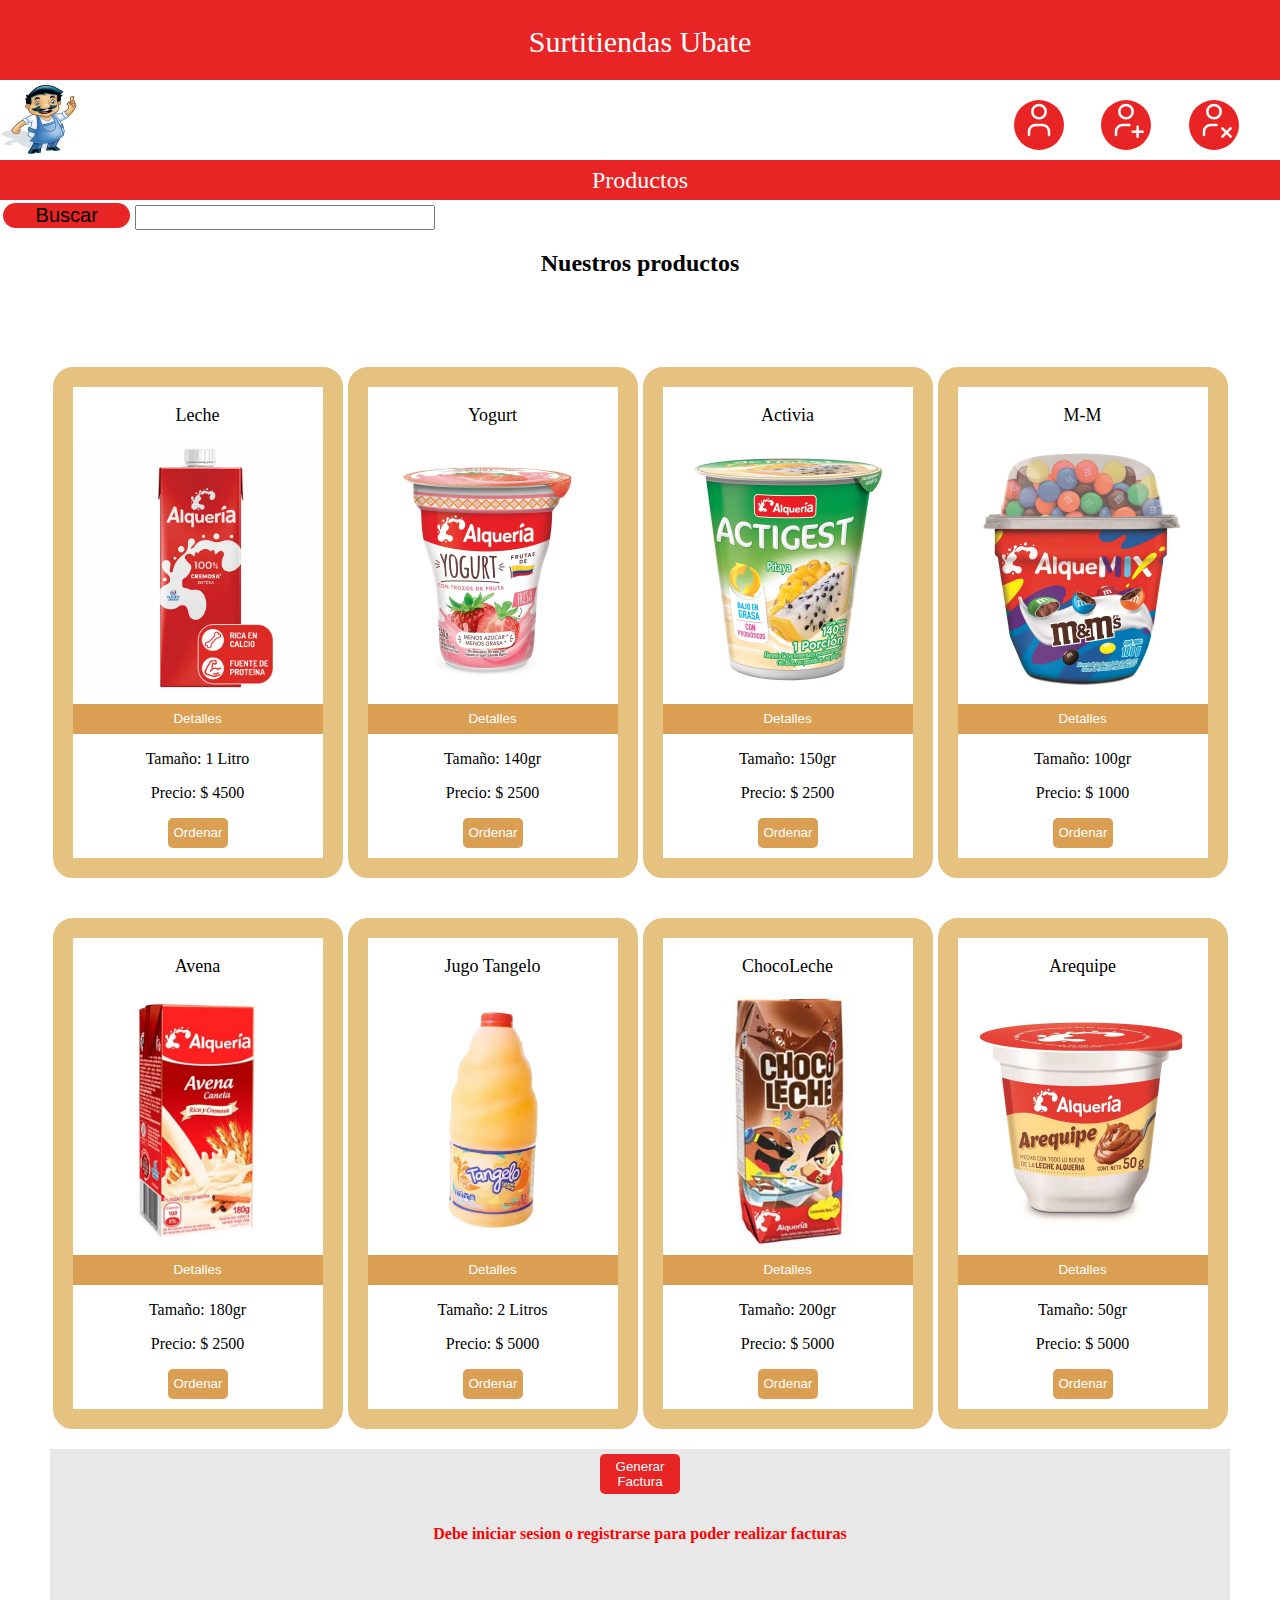
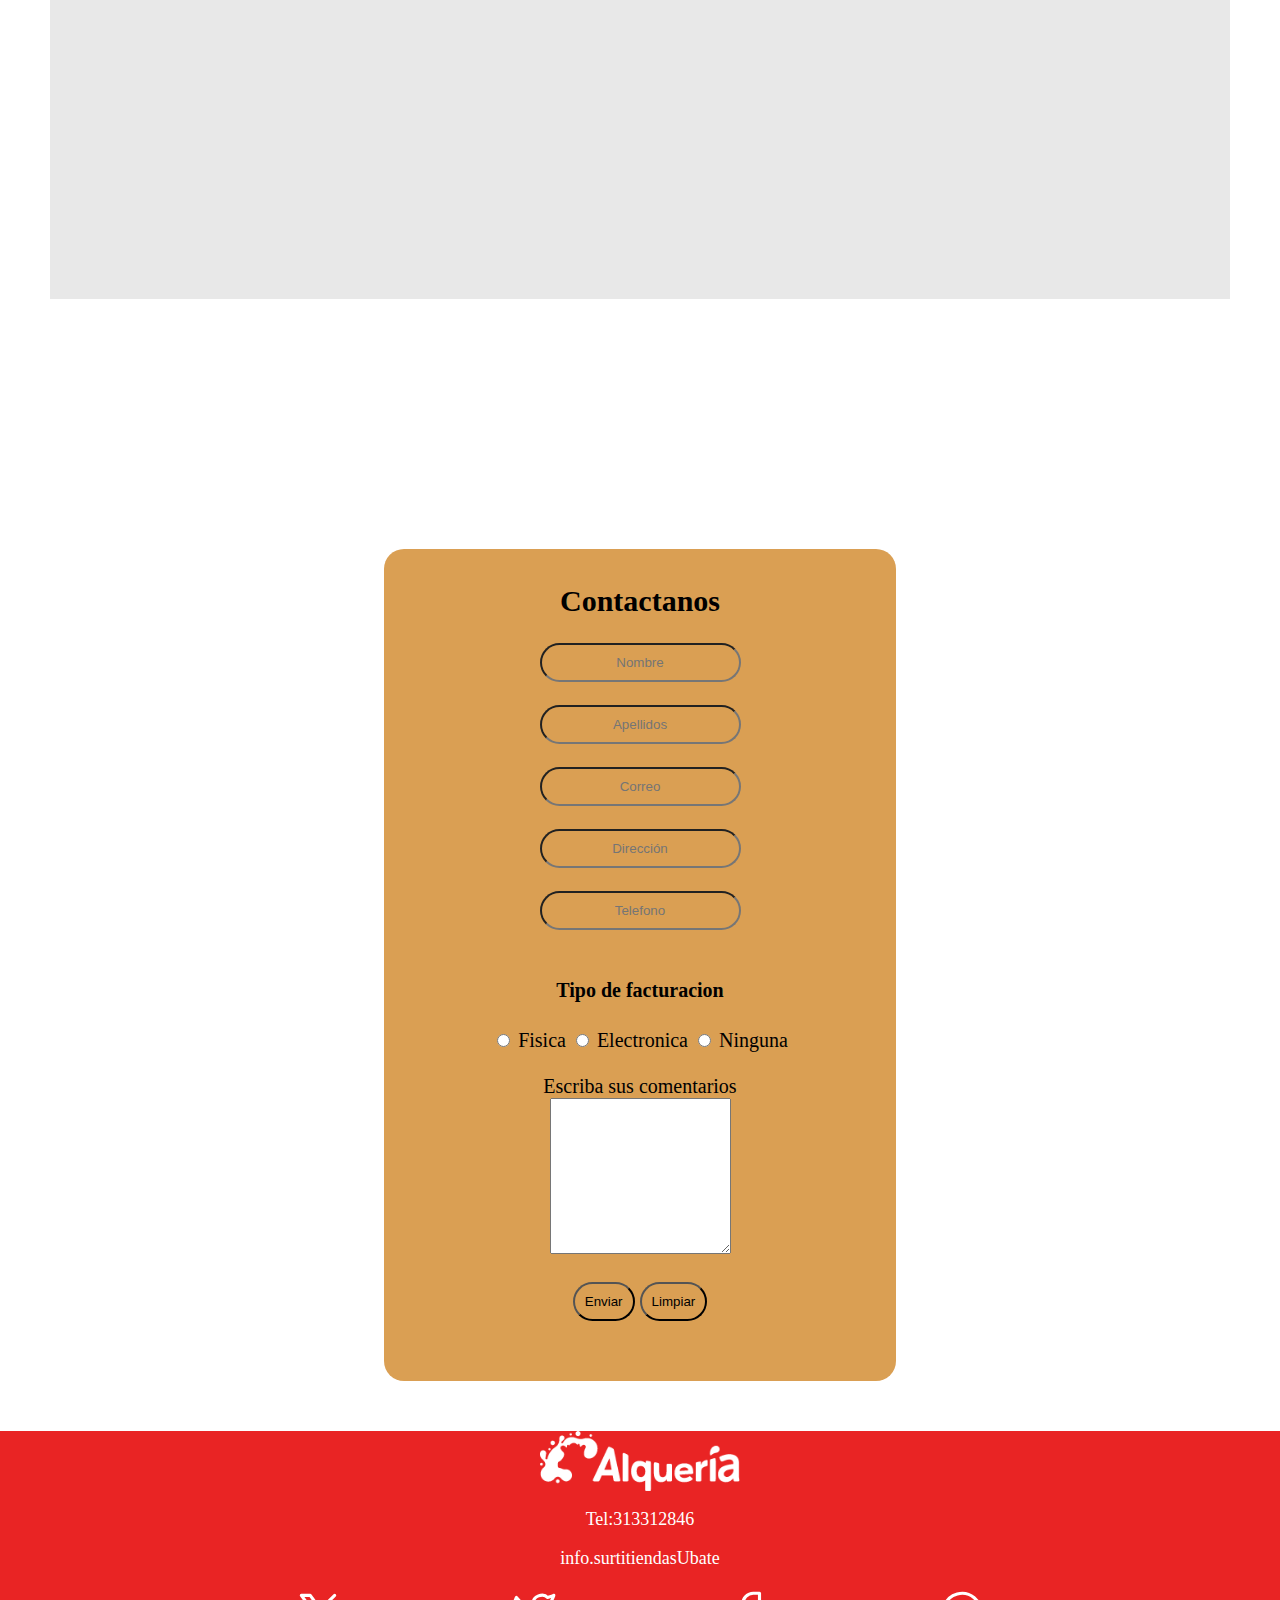
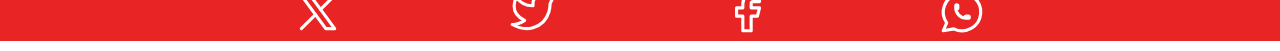
<file: 4-form-prod/index.html>
<!DOCTYPE html>
<html lang="en">

<head>
    <meta charset="UTF-8">
    <meta name="viewport" content="width=device-width, initial-scale=1.0">
    <title>Document</title>
    <link rel="stylesheet" href="form-prod.css">
   
</head>

<body>
    <div class="tituloEmpresa">
        <p>Surtitiendas Ubate</p>
    </div>
    
    

    <header id="header">
        <div class="seccionLogo ">
            <div class="logo "></div>
            
            <div class="seccionInicio">
                <div class="iniciarSesion ">
                    <svg  class="simboloInicioSesion" onclick="mostrarDatosIS()" xmlns="http://www.w3.org/2000/svg" class="icon icon-tabler icon-tabler-user" width="100%" height="80%" viewBox="0 0 24 24" stroke-width="1.5" stroke="#ffffff" fill="none" stroke-linecap="round" stroke-linejoin="round">
                        <path stroke="none" d="M0 0h24v24H0z" fill="none"/>
                        <path d="M8 7a4 4 0 1 0 8 0a4 4 0 0 0 -8 0" />
                        <path d="M6 21v-2a4 4 0 0 1 4 -4h4a4 4 0 0 1 4 4v2" />
                      </svg>
                    
                </div>

                <div class="registrarte ">
                    <svg class="simboloInicioSesion" onclick="iniciarSesion()" xmlns="http://www.w3.org/2000/svg" class="icon icon-tabler icon-tabler-user-plus" width="100%" height="80%" viewBox="0 0 24 24" stroke-width="1.5" stroke="#ffffff" fill="none" stroke-linecap="round" stroke-linejoin="round">
                        <path stroke="none" d="M0 0h24v24H0z" fill="none"/>
                        <path d="M8 7a4 4 0 1 0 8 0a4 4 0 0 0 -8 0" />
                        <path d="M16 19h6" />
                        <path d="M19 16v6" />
                        <path d="M6 21v-2a4 4 0 0 1 4 -4h4" />
                      </svg>
                      
                </div>

                <div class="registrarte sin ">
                    <svg  class="simboloInicioSesion" onclick="mostrarTarjeta()" xmlns="http://www.w3.org/2000/svg" class="icon icon-tabler icon-tabler-user-x" width="100%" height="80%" viewBox="0 0 24 24" stroke-width="1.5" stroke="#ffffff" fill="none" stroke-linecap="round" stroke-linejoin="round">
                        <path stroke="none" d="M0 0h24v24H0z" fill="none"/>
                        <path d="M8 7a4 4 0 1 0 8 0a4 4 0 0 0 -8 0" />
                        <path d="M6 21v-2a4 4 0 0 1 4 -4h3.5" />
                        <path d="M22 22l-5 -5" />
                        <path d="M17 22l5 -5" />
                      </svg>
                      
                      
                </div>

                
            </div>
            
        </div>

        <div class="seccionMenu">
             <!-- <a href="../1-Principal/paginaPrincipal.html" class="opcionMenu">Clientes</a>
            <a href="../3-Quienes-somos/quienes-somos.html" class="opcionMenu">Nosotros</a>
            <a href="../2-Personal/personal.html" class="opcionMenu">Personal</a> -->

            <a href="../4-form-prod/form-prod.html" class="opcionMenu">Productos</a>
        </div>

        <div class="seccionBuscador">
            <!-- <div class="logoLupa">
                <svg xmlns="http://www.w3.org/2000/svg" class="icon icon-tabler icon-tabler-search" width="40" height="28" viewBox="0 0 24 24" stroke-width="1.5" stroke="#ffffff" fill="none" stroke-linecap="round" stroke-linejoin="round">
                    <path stroke="none" d="M0 0h24v24H0z" fill="none"/>
                    <path d="M10 10m-7 0a7 7 0 1 0 14 0a7 7 0 1 0 -14 0" />
                    <path d="M21 21l-6 -6" />
                </svg>
            </div> -->

            <form  class="buscador">
                <input type="submit" value="Buscar" >
                <input type="text" name="q" id="busqueda" target="_blank" onkeyup="filtrar(this.value)" >
            </form>
            
        </div>
    </header>

    <div id="tarjetaIniciarSesion">

        <h2 style="color: black;">Iniciar Sesion</h2>

        <section id="entradaDatos">

            <input id="usuarioInicioSesion" type="text" placeholder="Nombre de usuario">

            <input id="contraseñaInicioSesion" type="text" placeholder="Contraseña">
            
            <a id=enlaceRegistro onclick="registro(this) , cerrarInicioSesion() " >Registrarse</a>

        </section>
        
        <section id="botones">
            <button onclick ="cerrarInicioSesion()" id="botonSalir">Cerrar</button>
            <button onclick="mostrarDatosIS()" id="botonIngresar" >Ingresar</button>
        </section>
    </div>
    
    <div id="seccionMostrarDatos">

        <h2>Datos del usuario</h2>
        <p>Nombre:<span id="spanUsuario"></span></p>
        <p>Contraseña: <span id="spanContraseña"></span></p> 
        <button onclick="cerrarDatos()">Ok</button>

    </div>

    <div id="seccionRegistro" style="visibility: hidden;">

        <button onclick="salirRegistro()">Cerrar</button>
        <button onclick="tomarDatosRegistro()">Enviar</button>
        
    </div>
    
    <div id="tarjetaCerrarSesion" style="visibility: hidden;" >

        <h2>Desea cerrar sesion</h2>

        <div id="botonesCerrarSesion">
            <button onclick="cerrarTarjeta()">No</button>
            <button onclick="cerrarSesion() , mostrarTarjeta()">Si</button>
        </div>
    </div>


    


    <h2 class="tituloAlqueria">Nuestros productos</h2>

    <main>

        <section class="productos">

        </section>

        <div id="seccionFacturas">

            <button onclick="mostrarFactura()" id="botonMostrarFactura">Generar Factura</button>

            <!--  <button onclick="historialFacturas()" 
            id="botonHistorial">Historial de facturas</button>-->

            <div id="contenedorHistorial" style="visibility: hidden;">
                <div id="factura">

                </div>

                <div id="facturaProductos">

                </div>

                

                <button id="botonRestar" onclick="historialFacturas('restar')"><</button>
                <button onclick="cerrarHistorial()">X</button>
                <button id="botonSumar" onclick="historialFacturas('sumar')"> > </button>
            </div>

            <h4 style="color: red; visibility: hidden;" id="aviso">Debe iniciar sesion o registrarse para poder realizar
                facturas</h4>

            <section class="facturaActual" style="visibility: hidden;">

<!--                 <button style="visibility: hidden;" id="botonConfirmarCompra" onclick="generarFactura()">Confirmar
                    Compra</button> -->

                    <button style="visibility: hidden;" id="botonConfirmarCompra" onclick="eliminarTabla()">Confirmar
                    Compra</button> 

                <table border="0px" style="visibility: hidden;">
                    <tr>
                        <th>Nombre</th>
                        <th>Cant</th>
                        <th>Valor</th>
                    </tr>

                </table>

                <section id="seccionValorTotal">
                    <p>Total:</p>
                    <span id="valorTotalCasilla">0</span>
                </section>

            </section>


        </div>

    </main>


    <form class="registro" action="">

        <section class="formularioDatos">

            <h2>Contactanos</h2>

            <input placeholder="Nombre" type="text" name="nombre" id="nombre">
            <br><br>


            <input placeholder="Apellidos" type="text" name="apellidos" id="apellidosRegistro">
            <br><br>


            <input placeholder="Correo" type="text" name="correo" id="correoRegistro">
            <br><br>


            <input placeholder="Dirección" type="text" name="direccion" id="direccionRegistro">
            <br><br>


            <input placeholder="Telefono" type="text" name="Telefono" id="TelefonoRegistro">
            <br><br>

        </section>

        <section class="seccionFacturacion">

            <h4>Tipo de facturacion</h4>

            <input type="radio" name="facturacion" id="Fisica" value="Fisica">
            <label for="facturacion">Fisica</label>

            <input type="radio" name="facturacion" id="Electronica" value="Electronica">
            <label for="facturacion">Electronica</label>

            <input type="radio" name="facturacion" id="Ninguna" value="Ninguna">
            <label for="facturacion">Ninguna</label>
            <br><br>

            <label for="comentarios">Escriba sus comentarios</label>
            <br>
            <textarea name="comentarios" id="" cols="20" rows="10"></textarea>

            <br><br>
            <button type="submit" value="Enviar">Enviar</button>
            <button type="reset" value="Limpiar">Limpiar</button>
            

        </section>

    </form>



    <footer>

        <div class="logoAlqueria footer">

        </div>

        <p>Tel:313312846</p>
        <p>info.surtitiendasUbate</p>


        <div class="seccionRedesSociales">

            <div class="logos">
                <svg xmlns="http://www.w3.org/2000/svg" class="icon icon-tabler icon-tabler-brand-x" width="50"
                    height="50" viewBox="0 0 24 24" stroke-width="1.5" stroke="#ffffff" fill="none"
                    stroke-linecap="round" stroke-linejoin="round">
                    <path stroke="none" d="M0 0h24v24H0z" fill="none" />
                    <path d="M4 4l11.733 16h4.267l-11.733 -16z" />
                    <path d="M4 20l6.768 -6.768m2.46 -2.46l6.772 -6.772" />
                </svg>
            </div>

            <div class="logos">
                <svg xmlns="http://www.w3.org/2000/svg" class="icon icon-tabler icon-tabler-brand-twitter" width="50"
                    height="50" viewBox="0 0 24 24" stroke-width="1.5" stroke="#ffffff" fill="none"
                    stroke-linecap="round" stroke-linejoin="round">
                    <path stroke="none" d="M0 0h24v24H0z" fill="none" />
                    <path
                        d="M22 4.01c-1 .49 -1.98 .689 -3 .99c-1.121 -1.265 -2.783 -1.335 -4.38 -.737s-2.643 2.06 -2.62 3.737v1c-3.245 .083 -6.135 -1.395 -8 -4c0 0 -4.182 7.433 4 11c-1.872 1.247 -3.739 2.088 -6 2c3.308 1.803 6.913 2.423 10.034 1.517c3.58 -1.04 6.522 -3.723 7.651 -7.742a13.84 13.84 0 0 0 .497 -3.753c0 -.249 1.51 -2.772 1.818 -4.013z" />
                </svg>
            </div>
            <div class="logos">
                <svg xmlns="http://www.w3.org/2000/svg" class="icon icon-tabler icon-tabler-brand-facebook" width="50"
                    height="50" viewBox="0 0 24 24" stroke-width="1.5" stroke="#ffffff" fill="none"
                    stroke-linecap="round" stroke-linejoin="round">
                    <path stroke="none" d="M0 0h24v24H0z" fill="none" />
                    <path d="M7 10v4h3v7h4v-7h3l1 -4h-4v-2a1 1 0 0 1 1 -1h3v-4h-3a5 5 0 0 0 -5 5v2h-3" />
                </svg>
            </div>
            <div class="logos">
                <svg xmlns="http://www.w3.org/2000/svg" class="icon icon-tabler icon-tabler-brand-whatsapp" width="50"
                    height="50" viewBox="0 0 24 24" stroke-width="1.5" stroke="#ffffff" fill="none"
                    stroke-linecap="round" stroke-linejoin="round">
                    <path stroke="none" d="M0 0h24v24H0z" fill="none" />
                    <path d="M3 21l1.65 -3.8a9 9 0 1 1 3.4 2.9l-5.05 .9" />
                    <path
                        d="M9 10a.5 .5 0 0 0 1 0v-1a.5 .5 0 0 0 -1 0v1a5 5 0 0 0 5 5h1a.5 .5 0 0 0 0 -1h-1a.5 .5 0 0 0 0 1" />
                </svg>
            </div>

        </div>

    </footer>


    <script src="form-prod.js"></script>
    <script src="/inicioSesion.js"></script>

</body>

</html>
</file>
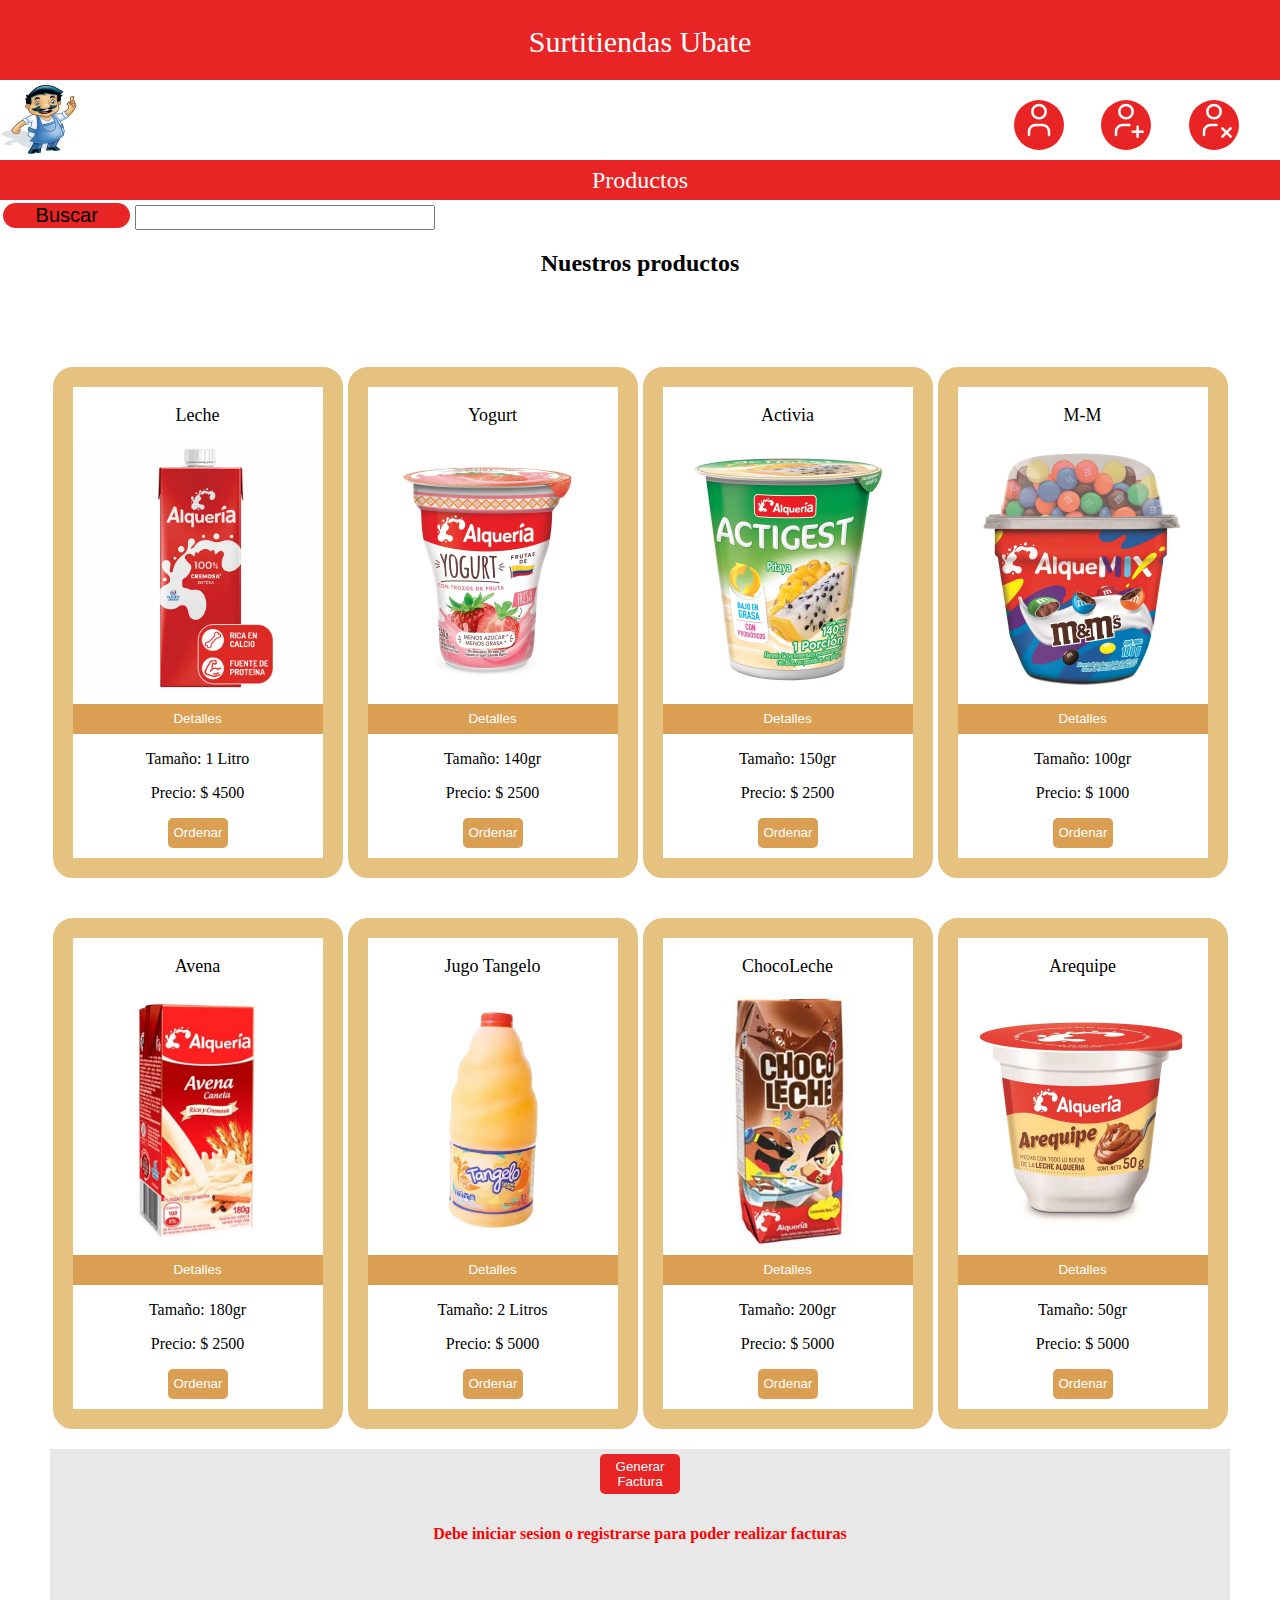
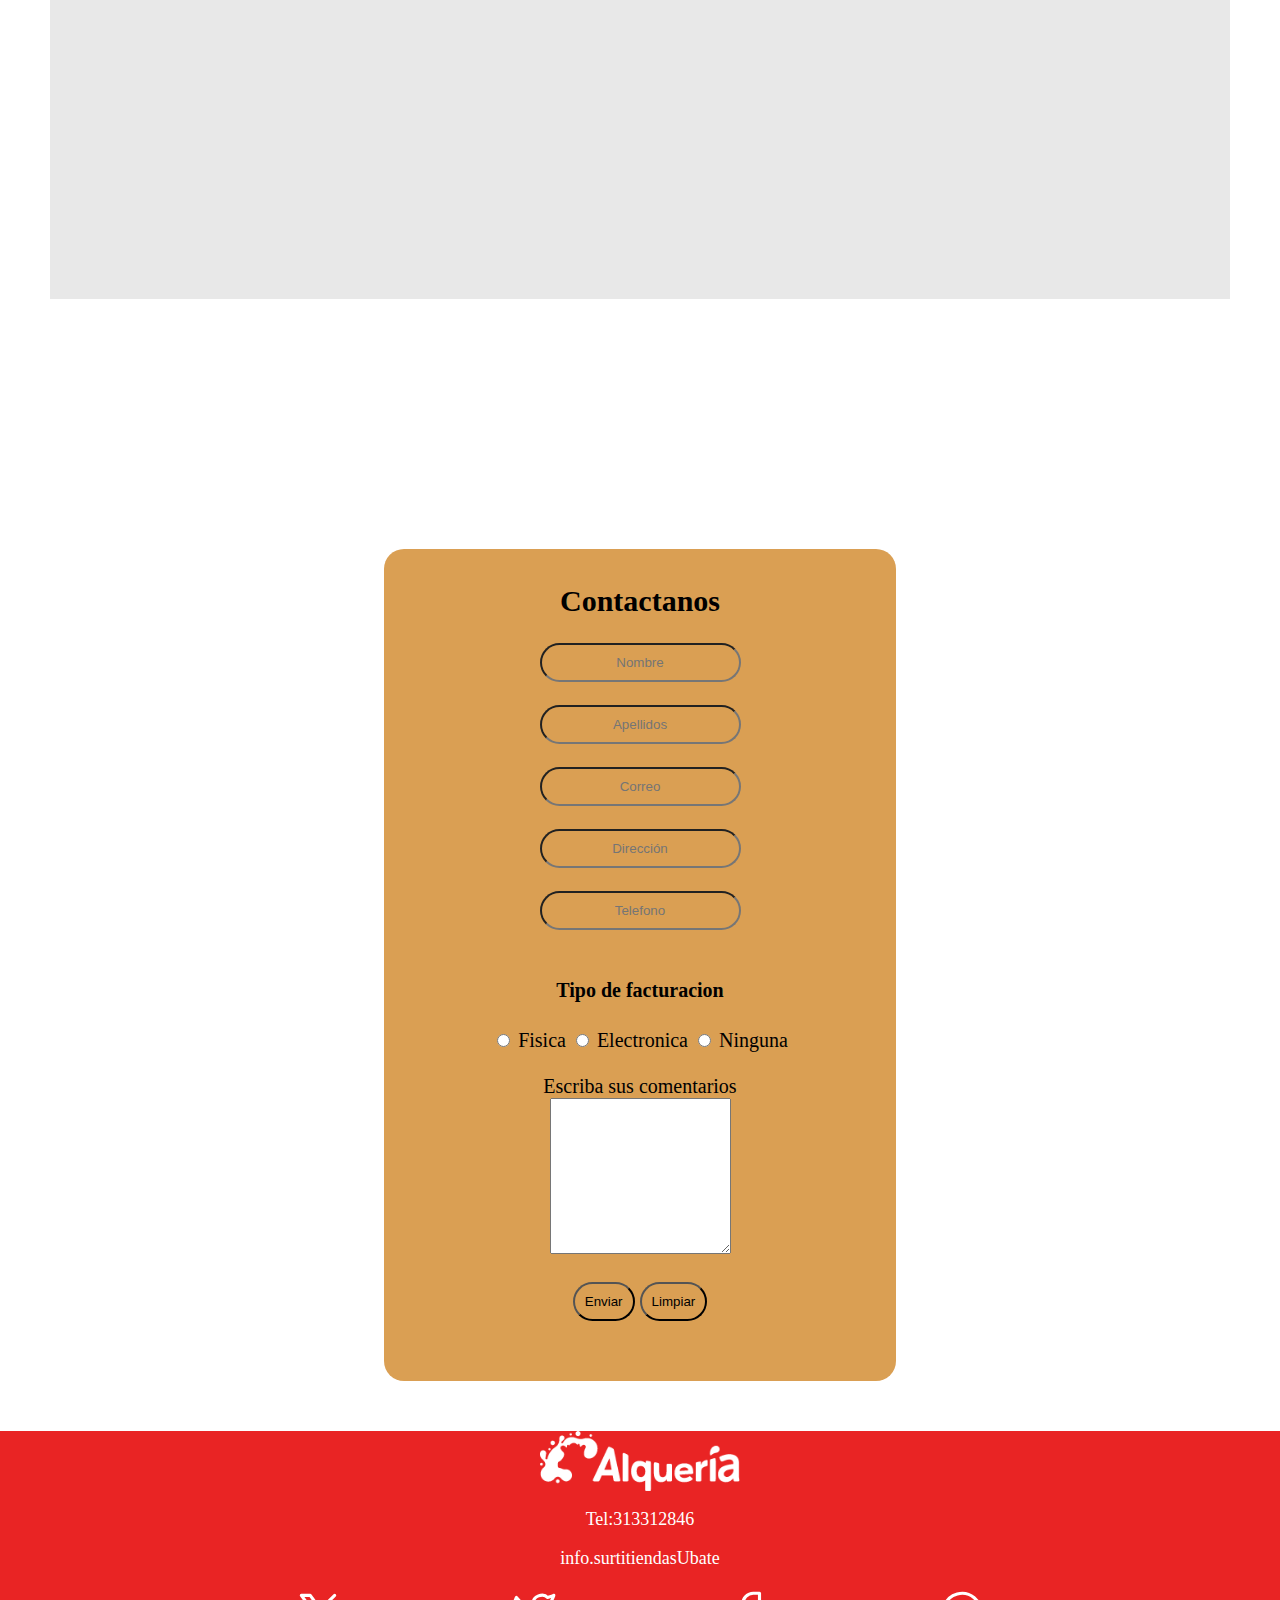
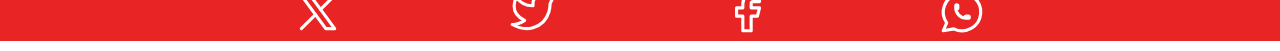
<file: 4-form-prod/form-prod.html>
<!DOCTYPE html>
<html lang="en">

<head>
    <meta charset="UTF-8">
    <meta name="viewport" content="width=device-width, initial-scale=1.0">
    <title>Document</title>
    <link rel="stylesheet" href="form-prod.css">
   
</head>

<body>
    <div class="tituloEmpresa">
        <p>Surtitiendas Ubate</p>
    </div>
    
    

    <header id="header">
        <div class="seccionLogo ">
            <div class="logo "></div>
            
            <div class="seccionInicio">
                <div class="iniciarSesion ">
                    <svg  class="simboloInicioSesion" onclick="mostrarDatosIS()" xmlns="http://www.w3.org/2000/svg" class="icon icon-tabler icon-tabler-user" width="100%" height="80%" viewBox="0 0 24 24" stroke-width="1.5" stroke="#ffffff" fill="none" stroke-linecap="round" stroke-linejoin="round">
                        <path stroke="none" d="M0 0h24v24H0z" fill="none"/>
                        <path d="M8 7a4 4 0 1 0 8 0a4 4 0 0 0 -8 0" />
                        <path d="M6 21v-2a4 4 0 0 1 4 -4h4a4 4 0 0 1 4 4v2" />
                      </svg>
                    
                </div>

                <div class="registrarte ">
                    <svg class="simboloInicioSesion" onclick="iniciarSesion()" xmlns="http://www.w3.org/2000/svg" class="icon icon-tabler icon-tabler-user-plus" width="100%" height="80%" viewBox="0 0 24 24" stroke-width="1.5" stroke="#ffffff" fill="none" stroke-linecap="round" stroke-linejoin="round">
                        <path stroke="none" d="M0 0h24v24H0z" fill="none"/>
                        <path d="M8 7a4 4 0 1 0 8 0a4 4 0 0 0 -8 0" />
                        <path d="M16 19h6" />
                        <path d="M19 16v6" />
                        <path d="M6 21v-2a4 4 0 0 1 4 -4h4" />
                      </svg>
                      
                </div>

                <div class="registrarte sin ">
                    <svg  class="simboloInicioSesion" onclick="mostrarTarjeta()" xmlns="http://www.w3.org/2000/svg" class="icon icon-tabler icon-tabler-user-x" width="100%" height="80%" viewBox="0 0 24 24" stroke-width="1.5" stroke="#ffffff" fill="none" stroke-linecap="round" stroke-linejoin="round">
                        <path stroke="none" d="M0 0h24v24H0z" fill="none"/>
                        <path d="M8 7a4 4 0 1 0 8 0a4 4 0 0 0 -8 0" />
                        <path d="M6 21v-2a4 4 0 0 1 4 -4h3.5" />
                        <path d="M22 22l-5 -5" />
                        <path d="M17 22l5 -5" />
                      </svg>
                      
                      
                </div>

                
            </div>
            
        </div>

        <div class="seccionMenu">
             <!-- <a href="../1-Principal/paginaPrincipal.html" class="opcionMenu">Clientes</a>
            <a href="../3-Quienes-somos/quienes-somos.html" class="opcionMenu">Nosotros</a>
            <a href="../2-Personal/personal.html" class="opcionMenu">Personal</a> -->

            <a href="../4-form-prod/form-prod.html" class="opcionMenu">Productos</a>
        </div>

        <div class="seccionBuscador">
            <!-- <div class="logoLupa">
                <svg xmlns="http://www.w3.org/2000/svg" class="icon icon-tabler icon-tabler-search" width="40" height="28" viewBox="0 0 24 24" stroke-width="1.5" stroke="#ffffff" fill="none" stroke-linecap="round" stroke-linejoin="round">
                    <path stroke="none" d="M0 0h24v24H0z" fill="none"/>
                    <path d="M10 10m-7 0a7 7 0 1 0 14 0a7 7 0 1 0 -14 0" />
                    <path d="M21 21l-6 -6" />
                </svg>
            </div> -->

            <form  class="buscador">
                <input type="submit" value="Buscar" >
                <input type="text" name="q" id="busqueda" target="_blank" onkeyup="filtrar(this.value)" >
            </form>
            
        </div>
    </header>

    <div id="tarjetaIniciarSesion">

        <h2 style="color: black;">Iniciar Sesion</h2>

        <section id="entradaDatos">

            <input id="usuarioInicioSesion" type="text" placeholder="Nombre de usuario">

            <input id="contraseñaInicioSesion" type="text" placeholder="Contraseña">
            
            <a id=enlaceRegistro onclick="registro(this) , cerrarInicioSesion() " >Registrarse</a>

        </section>
        
        <section id="botones">
            <button onclick ="cerrarInicioSesion()" id="botonSalir">Cerrar</button>
            <button onclick="mostrarDatosIS()" id="botonIngresar" >Ingresar</button>
        </section>
    </div>
    
    <div id="seccionMostrarDatos">

        <h2>Datos del usuario</h2>
        <p>Nombre:<span id="spanUsuario"></span></p>
        <p>Contraseña: <span id="spanContraseña"></span></p> 
        <button onclick="cerrarDatos()">Ok</button>

    </div>

    <div id="seccionRegistro" style="visibility: hidden;">

        <button onclick="salirRegistro()">Cerrar</button>
        <button onclick="tomarDatosRegistro()">Enviar</button>
        
    </div>
    
    <div id="tarjetaCerrarSesion" style="visibility: hidden;" >

        <h2>Desea cerrar sesion</h2>

        <div id="botonesCerrarSesion">
            <button onclick="cerrarTarjeta()">No</button>
            <button onclick="cerrarSesion() , mostrarTarjeta()">Si</button>
        </div>
    </div>


    


    <h2 class="tituloAlqueria">Nuestros productos</h2>

    <main>

        <section class="productos">

        </section>

        <div id="seccionFacturas">

            <button onclick="mostrarFactura()" id="botonMostrarFactura">Generar Factura</button>

            <!--  <button onclick="historialFacturas()" 
            id="botonHistorial">Historial de facturas</button>-->

            <div id="contenedorHistorial" style="visibility: hidden;">
                <div id="factura">

                </div>

                <div id="facturaProductos">

                </div>

                

                <button id="botonRestar" onclick="historialFacturas('restar')"><</button>
                <button onclick="cerrarHistorial()">X</button>
                <button id="botonSumar" onclick="historialFacturas('sumar')"> > </button>
            </div>

            <h4 style="color: red; visibility: hidden;" id="aviso">Debe iniciar sesion o registrarse para poder realizar
                facturas</h4>

            <section class="facturaActual" style="visibility: hidden;">

<!--                 <button style="visibility: hidden;" id="botonConfirmarCompra" onclick="generarFactura()">Confirmar
                    Compra</button> -->

                    <button style="visibility: hidden;" id="botonConfirmarCompra" onclick="eliminarTabla()">Confirmar
                    Compra</button> 

                <table border="0px" style="visibility: hidden;">
                    <tr>
                        <th>Nombre</th>
                        <th>Cant</th>
                        <th>Valor</th>
                    </tr>

                </table>

                <section id="seccionValorTotal">
                    <p>Total:</p>
                    <span id="valorTotalCasilla">0</span>
                </section>

            </section>


        </div>

    </main>


    <form class="registro" action="">

        <section class="formularioDatos">

            <h2>Contactanos</h2>

            <input placeholder="Nombre" type="text" name="nombre" id="nombre">
            <br><br>


            <input placeholder="Apellidos" type="text" name="apellidos" id="apellidosRegistro">
            <br><br>


            <input placeholder="Correo" type="text" name="correo" id="correoRegistro">
            <br><br>


            <input placeholder="Dirección" type="text" name="direccion" id="direccionRegistro">
            <br><br>


            <input placeholder="Telefono" type="text" name="Telefono" id="TelefonoRegistro">
            <br><br>

        </section>

        <section class="seccionFacturacion">

            <h4>Tipo de facturacion</h4>

            <input type="radio" name="facturacion" id="Fisica" value="Fisica">
            <label for="facturacion">Fisica</label>

            <input type="radio" name="facturacion" id="Electronica" value="Electronica">
            <label for="facturacion">Electronica</label>

            <input type="radio" name="facturacion" id="Ninguna" value="Ninguna">
            <label for="facturacion">Ninguna</label>
            <br><br>

            <label for="comentarios">Escriba sus comentarios</label>
            <br>
            <textarea name="comentarios" id="" cols="20" rows="10"></textarea>

            <br><br>
            <button type="submit" value="Enviar">Enviar</button>
            <button type="reset" value="Limpiar">Limpiar</button>
            

        </section>

    </form>



    <footer>

        <div class="logoAlqueria footer">

        </div>

        <p>Tel:313312846</p>
        <p>info.surtitiendasUbate</p>


        <div class="seccionRedesSociales">

            <div class="logos">
                <svg xmlns="http://www.w3.org/2000/svg" class="icon icon-tabler icon-tabler-brand-x" width="50"
                    height="50" viewBox="0 0 24 24" stroke-width="1.5" stroke="#ffffff" fill="none"
                    stroke-linecap="round" stroke-linejoin="round">
                    <path stroke="none" d="M0 0h24v24H0z" fill="none" />
                    <path d="M4 4l11.733 16h4.267l-11.733 -16z" />
                    <path d="M4 20l6.768 -6.768m2.46 -2.46l6.772 -6.772" />
                </svg>
            </div>

            <div class="logos">
                <svg xmlns="http://www.w3.org/2000/svg" class="icon icon-tabler icon-tabler-brand-twitter" width="50"
                    height="50" viewBox="0 0 24 24" stroke-width="1.5" stroke="#ffffff" fill="none"
                    stroke-linecap="round" stroke-linejoin="round">
                    <path stroke="none" d="M0 0h24v24H0z" fill="none" />
                    <path
                        d="M22 4.01c-1 .49 -1.98 .689 -3 .99c-1.121 -1.265 -2.783 -1.335 -4.38 -.737s-2.643 2.06 -2.62 3.737v1c-3.245 .083 -6.135 -1.395 -8 -4c0 0 -4.182 7.433 4 11c-1.872 1.247 -3.739 2.088 -6 2c3.308 1.803 6.913 2.423 10.034 1.517c3.58 -1.04 6.522 -3.723 7.651 -7.742a13.84 13.84 0 0 0 .497 -3.753c0 -.249 1.51 -2.772 1.818 -4.013z" />
                </svg>
            </div>
            <div class="logos">
                <svg xmlns="http://www.w3.org/2000/svg" class="icon icon-tabler icon-tabler-brand-facebook" width="50"
                    height="50" viewBox="0 0 24 24" stroke-width="1.5" stroke="#ffffff" fill="none"
                    stroke-linecap="round" stroke-linejoin="round">
                    <path stroke="none" d="M0 0h24v24H0z" fill="none" />
                    <path d="M7 10v4h3v7h4v-7h3l1 -4h-4v-2a1 1 0 0 1 1 -1h3v-4h-3a5 5 0 0 0 -5 5v2h-3" />
                </svg>
            </div>
            <div class="logos">
                <svg xmlns="http://www.w3.org/2000/svg" class="icon icon-tabler icon-tabler-brand-whatsapp" width="50"
                    height="50" viewBox="0 0 24 24" stroke-width="1.5" stroke="#ffffff" fill="none"
                    stroke-linecap="round" stroke-linejoin="round">
                    <path stroke="none" d="M0 0h24v24H0z" fill="none" />
                    <path d="M3 21l1.65 -3.8a9 9 0 1 1 3.4 2.9l-5.05 .9" />
                    <path
                        d="M9 10a.5 .5 0 0 0 1 0v-1a.5 .5 0 0 0 -1 0v1a5 5 0 0 0 5 5h1a.5 .5 0 0 0 0 -1h-1a.5 .5 0 0 0 0 1" />
                </svg>
            </div>

        </div>

    </footer>


    <script src="form-prod.js"></script>
    <script src="inicioSesion.js"></script>

</body>

</html>
</file>
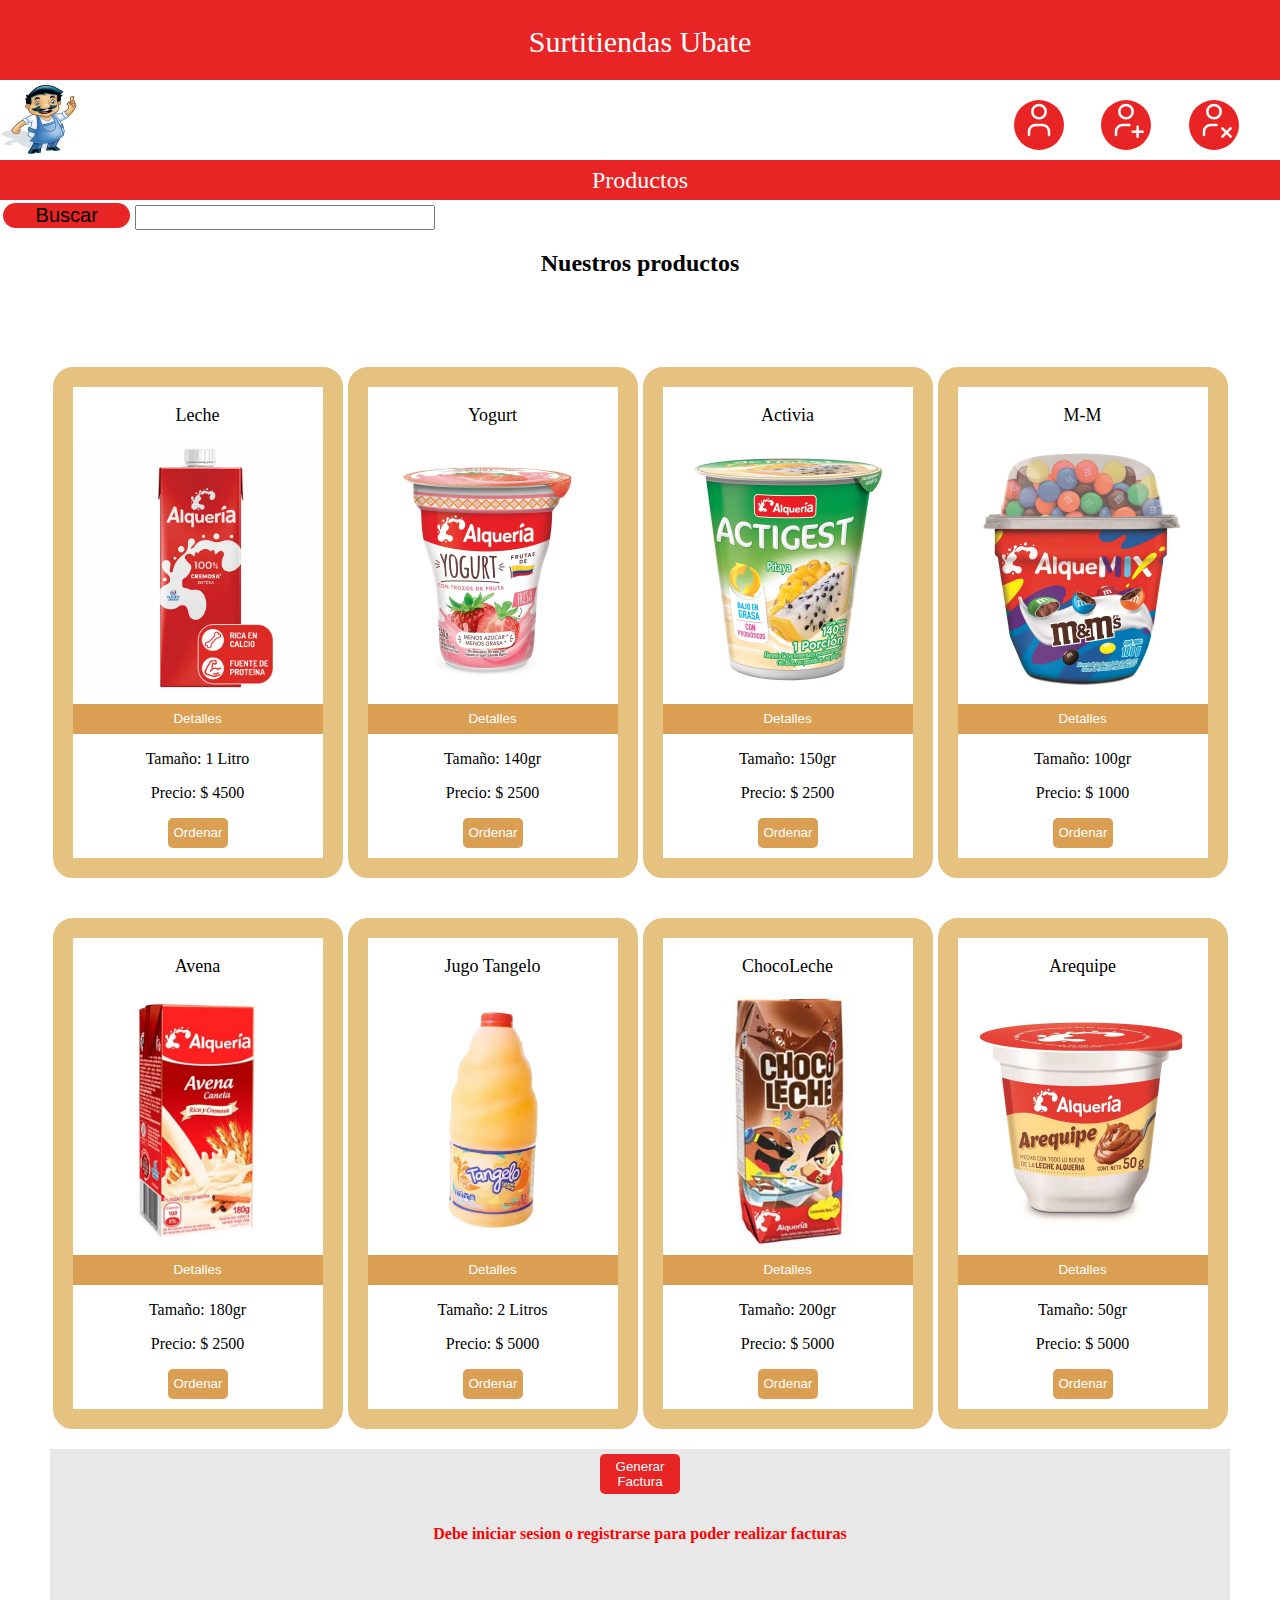
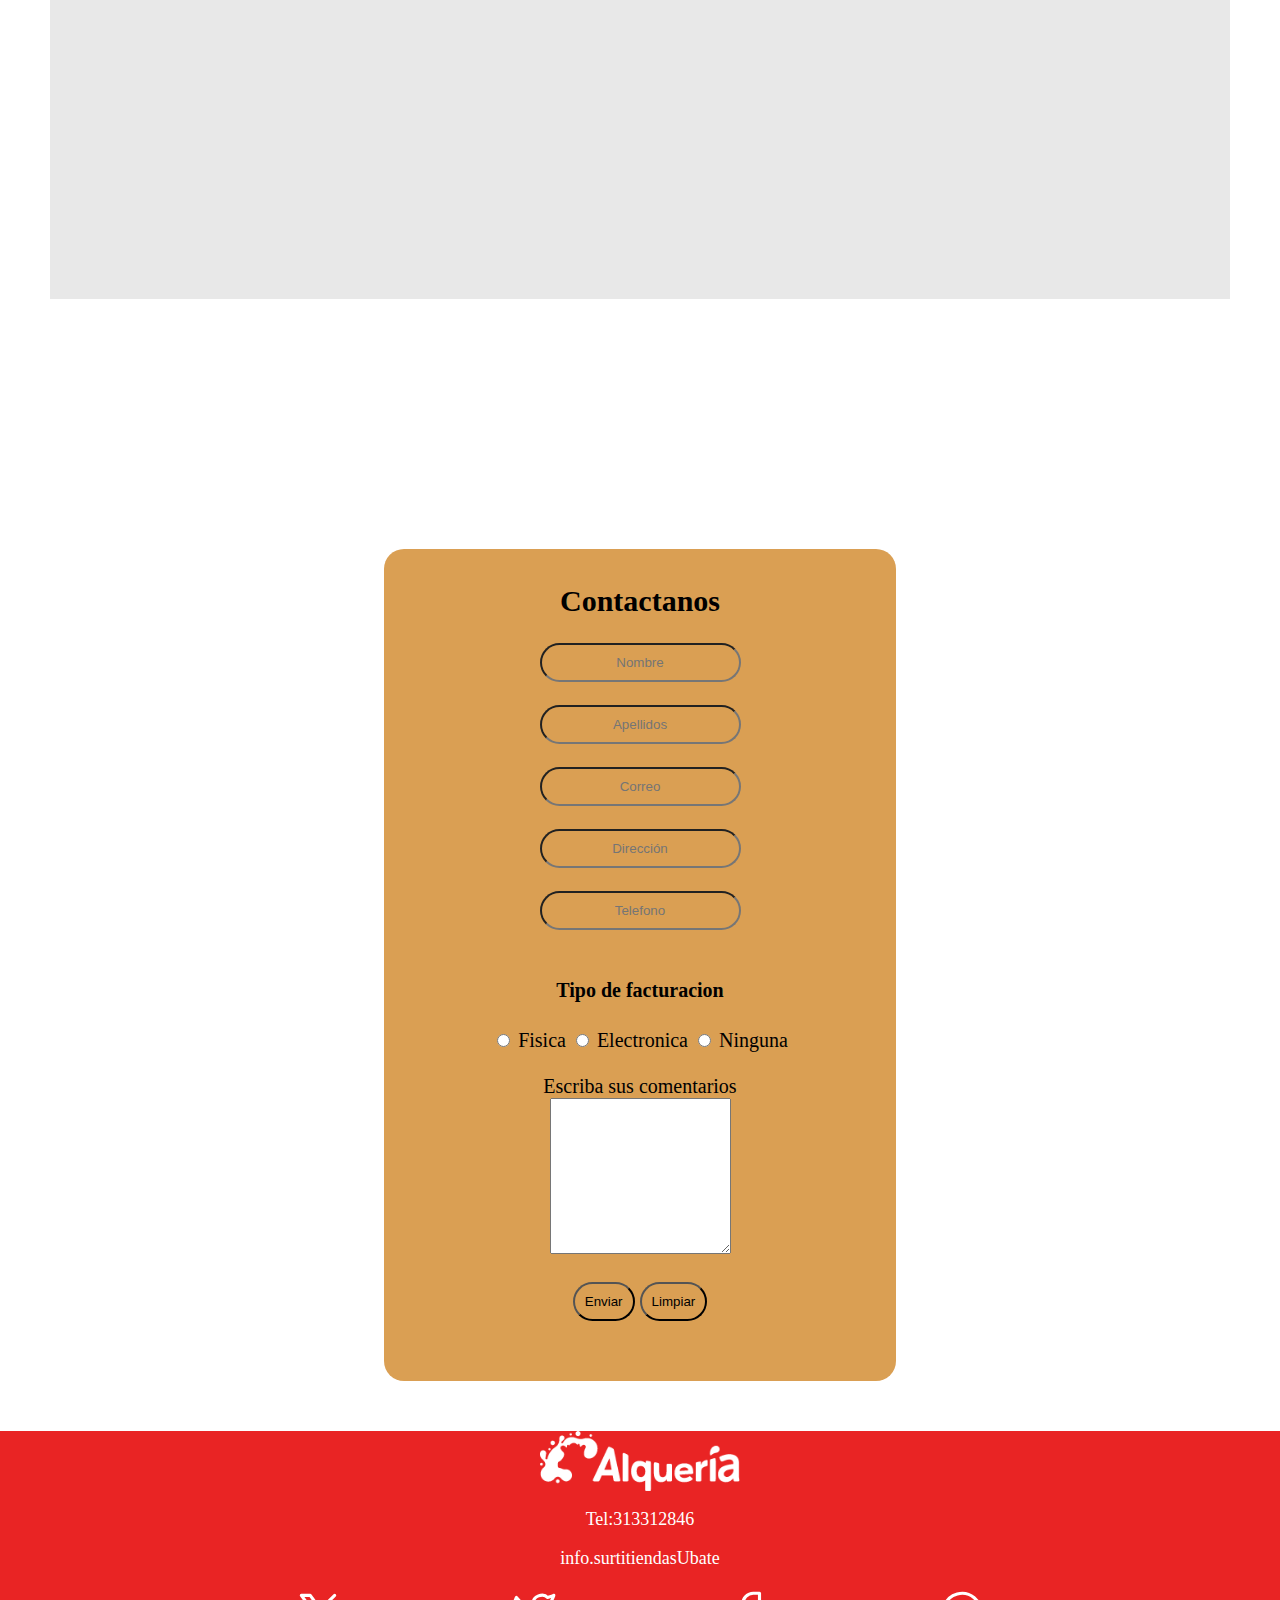
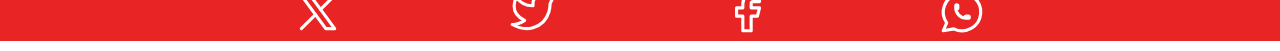
<file: 4-form-prod/main.html>
<!DOCTYPE html>
<html lang="en">

<head>
    <meta charset="UTF-8">
    <meta name="viewport" content="width=device-width, initial-scale=1.0">
    <title>Document</title>
    <link rel="stylesheet" href="form-prod.css">
   
</head>

<body>
    <div class="tituloEmpresa">
        <p>Surtitiendas Ubate</p>
    </div>
    
    

    <header id="header">
        <div class="seccionLogo ">
            <div class="logo "></div>
            
            <div class="seccionInicio">
                <div class="iniciarSesion ">
                    <svg  class="simboloInicioSesion" onclick="mostrarDatosIS()" xmlns="http://www.w3.org/2000/svg" class="icon icon-tabler icon-tabler-user" width="100%" height="80%" viewBox="0 0 24 24" stroke-width="1.5" stroke="#ffffff" fill="none" stroke-linecap="round" stroke-linejoin="round">
                        <path stroke="none" d="M0 0h24v24H0z" fill="none"/>
                        <path d="M8 7a4 4 0 1 0 8 0a4 4 0 0 0 -8 0" />
                        <path d="M6 21v-2a4 4 0 0 1 4 -4h4a4 4 0 0 1 4 4v2" />
                      </svg>
                    
                </div>

                <div class="registrarte ">
                    <svg class="simboloInicioSesion" onclick="iniciarSesion()" xmlns="http://www.w3.org/2000/svg" class="icon icon-tabler icon-tabler-user-plus" width="100%" height="80%" viewBox="0 0 24 24" stroke-width="1.5" stroke="#ffffff" fill="none" stroke-linecap="round" stroke-linejoin="round">
                        <path stroke="none" d="M0 0h24v24H0z" fill="none"/>
                        <path d="M8 7a4 4 0 1 0 8 0a4 4 0 0 0 -8 0" />
                        <path d="M16 19h6" />
                        <path d="M19 16v6" />
                        <path d="M6 21v-2a4 4 0 0 1 4 -4h4" />
                      </svg>
                      
                </div>

                <div class="registrarte sin ">
                    <svg  class="simboloInicioSesion" onclick="mostrarTarjeta()" xmlns="http://www.w3.org/2000/svg" class="icon icon-tabler icon-tabler-user-x" width="100%" height="80%" viewBox="0 0 24 24" stroke-width="1.5" stroke="#ffffff" fill="none" stroke-linecap="round" stroke-linejoin="round">
                        <path stroke="none" d="M0 0h24v24H0z" fill="none"/>
                        <path d="M8 7a4 4 0 1 0 8 0a4 4 0 0 0 -8 0" />
                        <path d="M6 21v-2a4 4 0 0 1 4 -4h3.5" />
                        <path d="M22 22l-5 -5" />
                        <path d="M17 22l5 -5" />
                      </svg>
                      
                      
                </div>

                
            </div>
            
        </div>

        <div class="seccionMenu">
             <!-- <a href="../1-Principal/paginaPrincipal.html" class="opcionMenu">Clientes</a>
            <a href="../3-Quienes-somos/quienes-somos.html" class="opcionMenu">Nosotros</a>
            <a href="../2-Personal/personal.html" class="opcionMenu">Personal</a> -->

            <a href="../4-form-prod/form-prod.html" class="opcionMenu">Productos</a>
        </div>

        <div class="seccionBuscador">
            <!-- <div class="logoLupa">
                <svg xmlns="http://www.w3.org/2000/svg" class="icon icon-tabler icon-tabler-search" width="40" height="28" viewBox="0 0 24 24" stroke-width="1.5" stroke="#ffffff" fill="none" stroke-linecap="round" stroke-linejoin="round">
                    <path stroke="none" d="M0 0h24v24H0z" fill="none"/>
                    <path d="M10 10m-7 0a7 7 0 1 0 14 0a7 7 0 1 0 -14 0" />
                    <path d="M21 21l-6 -6" />
                </svg>
            </div> -->

            <form  class="buscador">
                <input type="submit" value="Buscar" >
                <input type="text" name="q" id="busqueda" target="_blank" onkeyup="filtrar(this.value)" >
            </form>
            
        </div>
    </header>

    <div id="tarjetaIniciarSesion">

        <h2 style="color: black;">Iniciar Sesion</h2>

        <section id="entradaDatos">

            <input id="usuarioInicioSesion" type="text" placeholder="Nombre de usuario">

            <input id="contraseñaInicioSesion" type="text" placeholder="Contraseña">
            
            <a id=enlaceRegistro onclick="registro(this) , cerrarInicioSesion() " >Registrarse</a>

        </section>
        
        <section id="botones">
            <button onclick ="cerrarInicioSesion()" id="botonSalir">Cerrar</button>
            <button onclick="mostrarDatosIS()" id="botonIngresar" >Ingresar</button>
        </section>
    </div>
    
    <div id="seccionMostrarDatos">

        <h2>Datos del usuario</h2>
        <p>Nombre:<span id="spanUsuario"></span></p>
        <p>Contraseña: <span id="spanContraseña"></span></p> 
        <button onclick="cerrarDatos()">Ok</button>

    </div>

    <div id="seccionRegistro" style="visibility: hidden;">

        <button onclick="salirRegistro()">Cerrar</button>
        <button onclick="tomarDatosRegistro()">Enviar</button>
        
    </div>
    
    <div id="tarjetaCerrarSesion" style="visibility: hidden;" >

        <h2>Desea cerrar sesion</h2>

        <div id="botonesCerrarSesion">
            <button onclick="cerrarTarjeta()">No</button>
            <button onclick="cerrarSesion() , mostrarTarjeta()">Si</button>
        </div>
    </div>


    


    <h2 class="tituloAlqueria">Nuestros productos</h2>

    <main>

        <section class="productos">

        </section>

        <div id="seccionFacturas">

            <button onclick="mostrarFactura()" id="botonMostrarFactura">Generar Factura</button>

            <!--  <button onclick="historialFacturas()" 
            id="botonHistorial">Historial de facturas</button>-->

            <div id="contenedorHistorial" style="visibility: hidden;">
                <div id="factura">

                </div>

                <div id="facturaProductos">

                </div>

                

                <button id="botonRestar" onclick="historialFacturas('restar')"><</button>
                <button onclick="cerrarHistorial()">X</button>
                <button id="botonSumar" onclick="historialFacturas('sumar')"> > </button>
            </div>

            <h4 style="color: red; visibility: hidden;" id="aviso">Debe iniciar sesion o registrarse para poder realizar
                facturas</h4>

            <section class="facturaActual" style="visibility: hidden;">

<!--                 <button style="visibility: hidden;" id="botonConfirmarCompra" onclick="generarFactura()">Confirmar
                    Compra</button> -->

                    <button style="visibility: hidden;" id="botonConfirmarCompra" onclick="eliminarTabla()">Confirmar
                    Compra</button> 

                <table border="0px" style="visibility: hidden;">
                    <tr>
                        <th>Nombre</th>
                        <th>Cant</th>
                        <th>Valor</th>
                    </tr>

                </table>

                <section id="seccionValorTotal">
                    <p>Total:</p>
                    <span id="valorTotalCasilla">0</span>
                </section>

            </section>


        </div>

    </main>


    <form class="registro" action="">

        <section class="formularioDatos">

            <h2>Contactanos</h2>

            <input placeholder="Nombre" type="text" name="nombre" id="nombre">
            <br><br>


            <input placeholder="Apellidos" type="text" name="apellidos" id="apellidosRegistro">
            <br><br>


            <input placeholder="Correo" type="text" name="correo" id="correoRegistro">
            <br><br>


            <input placeholder="Dirección" type="text" name="direccion" id="direccionRegistro">
            <br><br>


            <input placeholder="Telefono" type="text" name="Telefono" id="TelefonoRegistro">
            <br><br>

        </section>

        <section class="seccionFacturacion">

            <h4>Tipo de facturacion</h4>

            <input type="radio" name="facturacion" id="Fisica" value="Fisica">
            <label for="facturacion">Fisica</label>

            <input type="radio" name="facturacion" id="Electronica" value="Electronica">
            <label for="facturacion">Electronica</label>

            <input type="radio" name="facturacion" id="Ninguna" value="Ninguna">
            <label for="facturacion">Ninguna</label>
            <br><br>

            <label for="comentarios">Escriba sus comentarios</label>
            <br>
            <textarea name="comentarios" id="" cols="20" rows="10"></textarea>

            <br><br>
            <button type="submit" value="Enviar">Enviar</button>
            <button type="reset" value="Limpiar">Limpiar</button>
            

        </section>

    </form>



    <footer>

        <div class="logoAlqueria footer">

        </div>

        <p>Tel:313312846</p>
        <p>info.surtitiendasUbate</p>


        <div class="seccionRedesSociales">

            <div class="logos">
                <svg xmlns="http://www.w3.org/2000/svg" class="icon icon-tabler icon-tabler-brand-x" width="50"
                    height="50" viewBox="0 0 24 24" stroke-width="1.5" stroke="#ffffff" fill="none"
                    stroke-linecap="round" stroke-linejoin="round">
                    <path stroke="none" d="M0 0h24v24H0z" fill="none" />
                    <path d="M4 4l11.733 16h4.267l-11.733 -16z" />
                    <path d="M4 20l6.768 -6.768m2.46 -2.46l6.772 -6.772" />
                </svg>
            </div>

            <div class="logos">
                <svg xmlns="http://www.w3.org/2000/svg" class="icon icon-tabler icon-tabler-brand-twitter" width="50"
                    height="50" viewBox="0 0 24 24" stroke-width="1.5" stroke="#ffffff" fill="none"
                    stroke-linecap="round" stroke-linejoin="round">
                    <path stroke="none" d="M0 0h24v24H0z" fill="none" />
                    <path
                        d="M22 4.01c-1 .49 -1.98 .689 -3 .99c-1.121 -1.265 -2.783 -1.335 -4.38 -.737s-2.643 2.06 -2.62 3.737v1c-3.245 .083 -6.135 -1.395 -8 -4c0 0 -4.182 7.433 4 11c-1.872 1.247 -3.739 2.088 -6 2c3.308 1.803 6.913 2.423 10.034 1.517c3.58 -1.04 6.522 -3.723 7.651 -7.742a13.84 13.84 0 0 0 .497 -3.753c0 -.249 1.51 -2.772 1.818 -4.013z" />
                </svg>
            </div>
            <div class="logos">
                <svg xmlns="http://www.w3.org/2000/svg" class="icon icon-tabler icon-tabler-brand-facebook" width="50"
                    height="50" viewBox="0 0 24 24" stroke-width="1.5" stroke="#ffffff" fill="none"
                    stroke-linecap="round" stroke-linejoin="round">
                    <path stroke="none" d="M0 0h24v24H0z" fill="none" />
                    <path d="M7 10v4h3v7h4v-7h3l1 -4h-4v-2a1 1 0 0 1 1 -1h3v-4h-3a5 5 0 0 0 -5 5v2h-3" />
                </svg>
            </div>
            <div class="logos">
                <svg xmlns="http://www.w3.org/2000/svg" class="icon icon-tabler icon-tabler-brand-whatsapp" width="50"
                    height="50" viewBox="0 0 24 24" stroke-width="1.5" stroke="#ffffff" fill="none"
                    stroke-linecap="round" stroke-linejoin="round">
                    <path stroke="none" d="M0 0h24v24H0z" fill="none" />
                    <path d="M3 21l1.65 -3.8a9 9 0 1 1 3.4 2.9l-5.05 .9" />
                    <path
                        d="M9 10a.5 .5 0 0 0 1 0v-1a.5 .5 0 0 0 -1 0v1a5 5 0 0 0 5 5h1a.5 .5 0 0 0 0 -1h-1a.5 .5 0 0 0 0 1" />
                </svg>
            </div>

        </div>

    </footer>


    <script src="form-prod.js"></script>
    <script src="../inicioSesion.js"></script>

</body>

</html>
</file>
<file: 4-form-prod/form-prod.css>
/* Header logo */

* {
    box-sizing: border-box;
}

h1 {
    margin-bottom: 300px;
}

.tituloEmpresa {
    background-color: rgb(233, 36, 36);
    color: white;
    height: 50px;
    font-size: large;
    text-align: center;
    padding: 15px;
}

.tituloEmpresa p {
    margin: 0px;
    padding: 0px;
}


body {

    margin: 0px;
    padding: 0px;
}

.bordeNegro {
    border: solid black;
}

.seccionLogo {
    display: flex;
    height: 80px;


}

.logo {
    background-image: url("imagenes/logoSurtitiendas.jpg");
    background-size: cover;
    height: 100%;
    width: 80px;
}

/* Seccion de los logos de inicio de sesion */

.seccionInicio {
    width: 150px;
    display: flex;
    justify-content: space-evenly;
    margin: 20px 0px 20px 5%;
}

.iniciarSesion,
.registrarte {
    width: 50px;
    height: 50px;
    border-radius: 30px;
    background-color: rgb(233, 36, 36);

}



.registrarte p {
    display: none;
}

/* menu de busqueda */

.seccionMenu {
    display: flex;
    justify-content: space-evenly;
    background-color: rgb(233, 36, 36);
    width: 100%;

}

.opcionMenu {
    text-decoration: none;
    color: white;
    margin: auto;

}


/* seccion del buscador */
.seccionBuscador {

    display: flex;
    height: 30px;
    width: 100%;
    padding: 1px;
}

.buscador {
    width: 100%;
    padding: 2px;
}


.logoLupa {

    border-radius: 30px;
    background-color: rgb(233, 36, 36);
}


.buscador input {
    height: 25px;
    width: 50%;

}


.buscador input[type="submit"] {
    border-radius: 30px;
    background-color: rgb(233, 36, 36);
    border: none;
    width: 30%;
}


/* seccion productos */

main {

    margin-bottom: 300px;
    padding-top: 50px;
}



.tituloAlqueria {
    text-align: center;
}


.productos {
    display: flex;
    flex-wrap: wrap;
    justify-content: space-evenly;

}

.tarjeta {
    border: solid rgb(230, 194, 129) 20px;
    border-radius: 20px;
    display: flex;
    flex-direction: column;
    margin: 20px auto;
}



.textoTarjeta {
    display: flex;
    text-align: center;
    justify-content: center;
    font-size: 25px;
    padding: 5%;

}

.imagenTarjeta {
    margin: 0px auto;
    height: 100%;

}

.detalleProducto {
    text-align: center;
}

.seccionBotonOrdenar {
    display: flex;
    justify-content: center;

}

.tarjeta button {
    text-decoration: none;
    color: white;
    background-color: rgb(218, 159, 83);
    border-radius: 5px;
    width: 60px;
    height: 30px;
    border: none;
    margin-bottom: 10px;

}

.tarjeta .botonDetalles {
    background-color: rgb(218, 159, 83);
    width: 100%;
    margin: 10px 0px 0px 0px;
    border-radius: 0px;
    border: none;
}

.seccionBotones {
    display: flex;
    justify-content: center;
}


/* formulario */

.registro {
    margin: 0px auto 50px auto;
    text-align: center;
    background-color:  rgb(218, 159, 83);
    padding: 10px;
    border-radius: 20px;

}

.registro input {
    
    text-align: center;
    background-color:  rgb(218, 159, 83);
    padding: 10px;
    border-radius: 20px;

}


.registro button {
    margin: 0px auto 50px auto;
    text-align: center;
    background-color:  rgb(218, 159, 83);
    padding: 10px;
    border-radius: 20px;

}



/* seccion footer */

footer {
    background-color: rgb(233, 36, 36);
    color: white;
    text-align: center;
    width: 100%;
}

footer p {
    font-size: large;
}


.logoAlqueria {
    background-image: url("imagenes/logo-alqueria-blanco.png");
    background-size: cover;
    width: 200px;
    height: 60px;
    margin: 0px auto;

}


.seccionRedesSociales {
    display: flex;
    width: 80%;
    margin: 10px auto;
    justify-content: space-evenly;
}



#tarjetaIniciarSesion , #seccionMostrarDatos , #tarjetaCerrarSesion  {

    text-align: center;
    display: flex;
    flex-direction: column;
    justify-content: center;
    width: 300px;
    border-radius: 20px;
    padding: 5px;
    background-color: rgb(238 186 120);
    left: 38%;
    top: 38%;
    position: fixed;
    visibility: hidden;

}

#seccionMostrarDatos button , #tarjetaCerrarSesion button , #tarjetaIniciarSesion button {
    width: 30%;
    margin: 0PX auto;
    border-radius: 3px ;
    border: none;
    background-color: rgb(229 171 97);
    height: 20px;
}


#tarjetaIniciarSesion input{
    background-color:rgb(229 171 97);
    margin: 5px;
    border-radius: 3px ;
    border: none;
    color: black;
    height: 25px;
}

#tarjetaIniciarSesion a{
    background-color: rgb(229 171 97);
    width: 50%;
    height: 20px;
    margin: 5px auto;
    border-radius: 3px ;
}

#botonesCerrarSesion{
    display: flex;
}





#entradaDatos {

    display: flex;
    text-align: center;
    flex-direction: column;
    width: 200px;
    margin: 20px auto;
}

#enlaceRegistro {
    margin-top: 10px;
}


#seccionRegistro input {
    width: 50%;

}

#botonesRegistro {
    display: flex;
    justify-content: center;
    width: 70%;
    margin: 0px auto;
    
}

#botonesRegistro button  {
    background-color: rgb(229 171 97);
    margin: 5px;
    border-radius: 3px;
    border: none;
    color:black;
    height: 25px;
}




/* #seccionMostrarDatos {
    text-align: center;
    display: flex;
    flex-direction: column;
    justify-content: center;
    width: 300px;
    border-radius: 20px;
    height: 200px;
    visibility: hidden;
    background-color: rgb(241, 90, 90);
    left: 38%;
    top: 38%;
    position: fixed;
} */


#seccionRegistro {
    text-align: center;
    width: 300px;
    border-radius: 20px;
    padding: 5px;
    background-color:  rgb(218, 159, 83);
    left: 38%;
    top: 38%;
    position: fixed;
}

/* tarjeta cerrar sesion */

/* Factura */

#contenedorHistorial{
    text-align: center;
    background-color: rgb(247, 239, 239);
    width: 80%;
    position: fixed;
    left: 10%;
    top: 10%;
    border-radius: 20px;
    padding: 20px 0px;
}

#factura , #facturaProductos{
    
    border: dotted 3px;
    margin: 0px auto;
    max-width: 200px;
    text-align: left;
}


#factura p  , #facturaProductos p{
   margin: 5px auto;
}


#botonMostrarFactura , #botonHistorial , #botonConfirmarCompra{
    text-decoration: none;
    color: white;
    background-color:  rgb(233, 36, 36);
    border-radius: 5px;
    width: 80px;
    height: 40px;
    border: none;
    margin-bottom: 10px;
}

#contenedorHistorial button{
    text-decoration: none;
    color: white;
    background-color: rgb(233, 36, 36);
    border-radius: 5px;
    width: 40px;
    height: 40px;
    border: none;
    margin: 10px auto;
}

#nombreRegistro , #correo , #Telefono , #contraseñaRegistro {
    background-color: rgb(229 171 97);
    margin: 5px;
    border-radius: 3px;
    border: none;
    color: black;
    height: 25px;
}



@media (min-width:0px) and (max-width:320px) {

    /* header */

    .seccionInicio {
        min-width: 100px;
        margin: 20px 0px 20px 0%;
    }

    .iniciarSesion,
    .registrarte {
        width: 30px;
        height: 35px;
    }

    .simboloInicioSesion {
        width: 30px;
        height: 30px;
    }

    .seccionMenu {
        flex-direction: column;
    }

    .seccionMenu a {
        margin: 10px auto;

    }

    .buscador input {
        width: 60%;
    }

    .buscador input[type="submit"] {

        border-radius: 30px;
        background-color: rgb(233, 36, 36);
        border: none;
        width: 30%;
    }

    /* main */

    main {
        padding: 5px;
        width: 100%;
        margin: 0px auto;
        border-radius: 20px;
        margin-bottom: 200px;

    }

    .productos {
        flex-direction: column;
        width: 100%;
    }

    .productos img {
        width: 100px;
        height: 100px;
    }

    .facturaActual {
        width: 100%;
        height: 100px;

    }

    

    .seccionBotones p {
        margin: 0px 2px;
        height: 30px;
        padding-top: 5px;
    }

    .tarjeta{
        border: solid rgb(230, 194, 129) 10px;
    }


    .textoTarjeta {
        font-size: 18px;
        padding: 0px;
    }

    /* formulario */

    form {
        width: 100%;
       
    }

    form h2  {
        font-size: 18px;
       
    }

    form input {
        width: 80%;
       
    }

    .seccionFacturacion textarea{
        width: 80%;
    }

    .seccionFacturacion button{
        width: 80%;
        margin: 5px;
    }

    .registro {
        padding: 0px;
    }


    /* footer */

    footer p{
        font-size: 12px;
    }

    .seccionRedesSociales{
        flex-direction: column;
    }

    /* iniciar sesion *//* registro usuarios */

    #tarjetaIniciarSesion , #seccionMostrarDatos , #seccionRegistro , #tarjetaCerrarSesion  {
        left: 5%;
        top: 18%;
        width: 200px;
        text-align: center;
    
    }

    #tarjetaIniciarSesion input{
        width: 150px;
        margin: 0px auto;
    }

    #enlaceRegistro{
        width: 200px;
    }

    /* facturas */

    #seccionFacturas {
        background-color: rgb(198, 197, 197 , 0.4);
        text-align: center;
        padding: 5px;
        height: 450px;
        
    }

    #seccionFacturas td{
        font-size: 11px;
    }

    #seccionFacturas th{
        font-size: 11px;
    }

    #seccionFacturas button{
        font-size: 10px;
    }

    #seccionFacturas p{
        font-size: 10px;
    }

    #seccionFacturas span{
        font-size: 10px;
    }

    #seccionValorTotal{
        display: flex;
        justify-content: center;
    }

    #seccionValorTotal span{
        margin: 10px 0px 0px 10px;
    }

    
    table{
        margin: 5px auto;
    }

}


@media(min-width:321px) and (max-width:500px) {

    .tituloEmpresa {
        height: 80px;
        padding: 25px;
        font-size: 25px;
    }

    .iniciarSesion,
    .registrarte {
        width: 30px;
        height: 35px;
    }

    .simboloInicioSesion {
        width: 30px;
        height: 30px;
    }

    .seccionInicio {

        min-width: 200px;
        margin: 20px 0px 20px 10%;
    }

    .buscador input {
        height: 25px;
        width: 60%;

    }

    .buscador input[type="submit"] {
        width: 20%;
    }

    .seccionMenu {
        flex-direction: column;
    }

    .seccionMenu a {
        margin: 10px auto;
    }


    main {
        padding: 5px;
        width: 100%;
        margin: 0px auto;
        border-radius: 20px;
        margin-bottom: 200px;

    }



    .productos img {
        width: 200px;
        height: 200px;
    }

    .textoTarjeta {
        font-size: 18px;
        padding: 0px;
    }

    .seccionBotones p {
        margin: 0px 2px;
        height: 30px;
        padding-top: 5%;
    }

    /* facturas */
    #seccionFacturas {
        background-color: rgb(198, 197, 197 , 0.4);
        text-align: center;
        padding: 5px;
        height: 450px;
        
    }


    #seccionValorTotal{
        display: flex;
        justify-content: center;
    }


    table{
        margin: 5px auto;
    }

    #seccionValorTotal span{
        margin: 17px 0px 0px 10px;
    }


    form {
        width: 60%;
    }

    /* footer */
    .seccionRedesSociales{
        display: flex;
        
    }

    



     /* iniciar sesion */

     #tarjetaIniciarSesion , #seccionMostrarDatos , #seccionRegistro ,#tarjetaCerrarSesion {
        left: 5%;
        top: 18%;
        width: 300px;
        text-align: center;
    
    }

    #tarjetaIniciarSesion input{
        width: 200px;
    }

    #enlaceRegistro{
        width: 200px;
    }

}

@media (min-width:501px) and (max-width:768px) {

    .seccionInicio {
        min-width: 200px;
        margin: 20px 0px 20px 50%;

    }


    .seccionMenu {
        height: 40px;
    }

    .buscador input {
        height: 25px;
        width: 60%;

    }

    .buscador input[type="submit"] {
        width: 80px;
    }

    main {

        padding: 20px;
        width: 80%;
        margin: auto;
        border-radius: 20px;
        margin-bottom: 200px;

    }

    .productos img {
        width: 200px;
        height: 200px;
    }


    .imagenTarjeta {
        width: 40%;

    }

    .textoTarjeta {
        font-size: 18px;
        padding: 0px;
    }

    .seccionBotones p {
        margin: 0px 2px;
        height: 30px;
        padding-top: 5%;
    }


    /* facturas */
    #seccionFacturas {
        background-color: rgb(198, 197, 197 , 0.4);
        text-align: center;
        padding: 5px;
        height: 450px;
        
    }


    #seccionValorTotal{
        display: flex;
        justify-content: center;
    }


    table{
        margin: 5px auto;
    }

    #seccionValorTotal span{
        margin: 17px 0px 0px 10px;
    }


    form {
        width: 40%;

    }

    /* iniciar sesion */

    #tarjetaIniciarSesion , #seccionMostrarDatos , #seccionRegistro , #tarjetaCerrarSesion{
        left: 30%;
        top: 30%;
    }



}



@media (min-width:769px) and (max-width:1250px) {


    .tituloEmpresa {
        font-size: x-large;
    }

    a.opcionMenu {
        font-size: x-large;
    }

    .seccionInicio {
        margin: 20px 0px 20px 45%;
        width: 400px;
    }

    .buscador input {
        width: 20%;
    }

    .buscador input[type="submit"] {

        font-size: large;
        width: 100px;

    }

    .seccionMenu {
        height: 40px;
    }

    main {
        padding: 20px;
        width: 80%;
        margin: 0px auto;
        border-radius: 20px;
        margin-bottom: 200px;

    }

    .productos img {
        width: 250px;
        height: 250px;
    }

    .seccionBotones p {
        margin: 0px 2px;
        height: 30px;
        padding-top: 5%;
    }


    .textoTarjeta {
        font-size: 18px;
        padding: 0px;
    }

    /* facturas */
    #seccionFacturas {
        background-color: rgb(198, 197, 197 , 0.4);
        text-align: center;
        padding: 5px;
        height: 450px;
        
    }


    #seccionValorTotal{
        display: flex;
        justify-content: center;
    }


    table{
        margin: 5px auto;
    }

    #seccionValorTotal span{
        margin: 17px 0px 0px 10px;
    }

    form {
        width: 40%;
    }

}


@media (min-width:1250px) {

    .tituloEmpresa {
        height: 80px;
        padding: 25px;
        font-size: 30px;
    }

    .seccionInicio {
        min-width: 300px;
        margin: 20px 0px 20px 70%;
    }


    .buscador input {
        height: 25px;
        width: 300px;

    }



    .buscador input[type="submit"] {
        margin-left: 0%;
        border-radius: 30px;
        background-color: rgb(233, 36, 36);
        border: none;
        width: 10%;
        font-size: 20px;
    }

    .seccionMenu {

        height: 40px;
    }

    a.opcionMenu {
        font-size: x-large;

    }


    main {
        padding: 50px;
        border-radius: 20px;
        margin-bottom: 200px;
    }

    .productos img {
        width: 250px;
        height: 250px;
    }



    .textoTarjeta {
        font-size: 18px;
        padding: 0px;
    }

    .seccionBotones p {
        margin: 0px 2px;
        height: 30px;
        padding-top: 5%;
    }


    /* facturas */
    #seccionFacturas {
        background-color: rgb(198, 197, 197 , 0.4);
        text-align: center;
        padding: 5px;
        height: 450px;
        
    }


    #seccionValorTotal{
        display: flex;
        justify-content: center;
    }


    table{
        margin: 5px auto;
    }

    #seccionValorTotal span{
        margin: 17px 0px 0px 10px;
    }

    form {
        font-size: 20px;
        width: 40%;

    }

}
</file>
